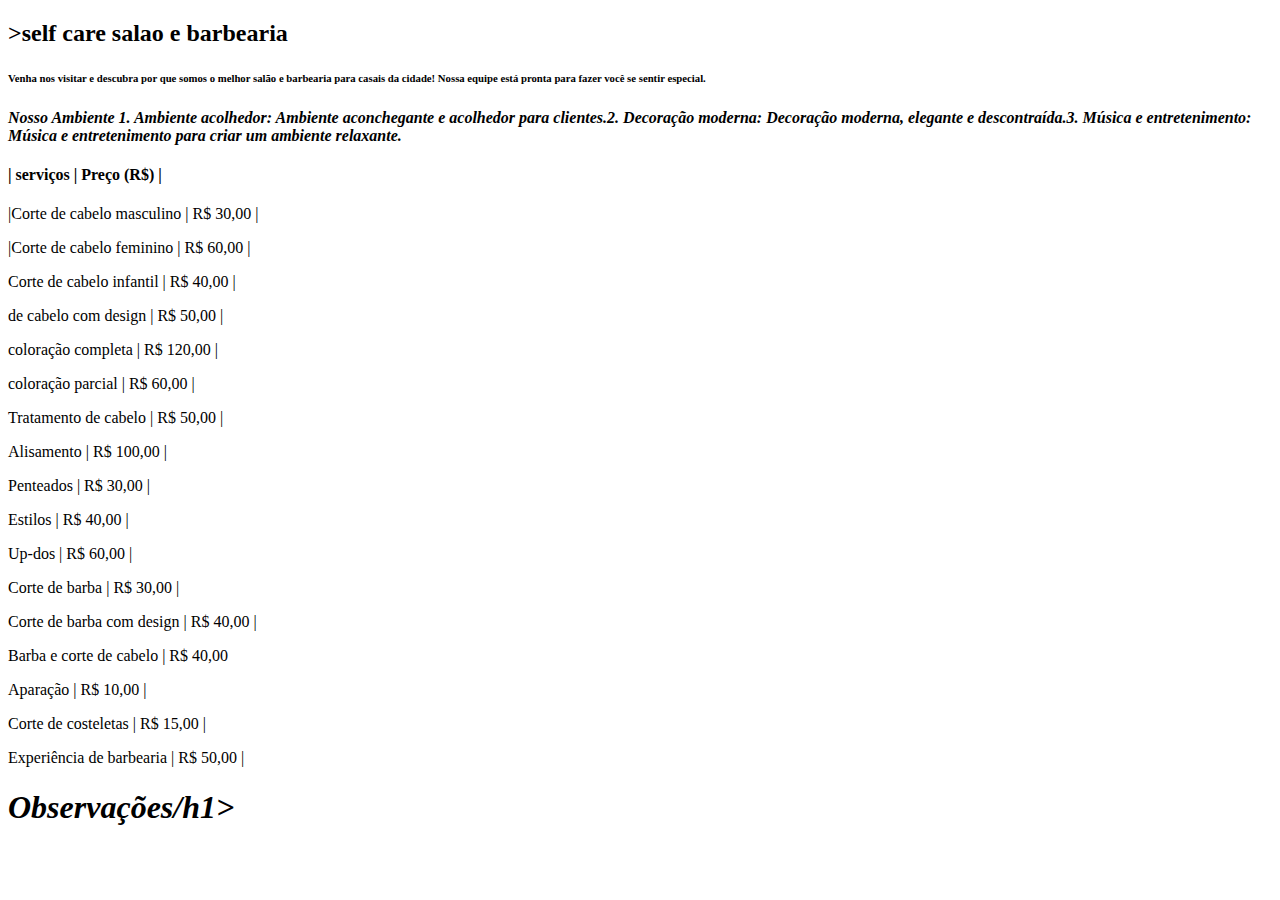
<file: index.html>
<!DOCTYPE html>
<html><head>
    <meta charset="UTF-8">
    <title>self care salao e barbearia</title>
</head>
<body>
  <h2>>self care salao e barbearia</h2>

  <H6>Venha nos visitar e descubra por que somos o melhor salão e barbearia para casais da cidade! Nossa equipe está pronta para fazer você se     sentir especial.
</H6>

<h4><i>Nosso Ambiente 1. Ambiente acolhedor: Ambiente aconchegante e acolhedor para clientes.2. Decoração moderna: Decoração moderna, elegante e descontraída.3. Música e entretenimento: Música e entretenimento para criar um ambiente relaxante.</i>

<h4><p><i></i> | serviços | Preço (R$) | </i></p></h4>
<p>|Corte de cabelo masculino | R$ 30,00 |</p>
<p>|Corte de cabelo feminino | R$ 60,00 |</p>
 <p>Corte de cabelo infantil | R$ 40,00 |</p>
 <p>de cabelo com design | R$ 50,00 |</p> 
 <p> coloração completa | R$ 120,00 |</p>
 <p> coloração parcial | R$ 60,00 |</p>
 <p>Tratamento de cabelo | R$ 50,00 |</p> 
 <p> Alisamento | R$ 100,00 |</p>
 <p> Penteados | R$ 30,00 |</p>
 <p>Estilos | R$ 40,00 |</p> 
 <p> Up-dos | R$ 60,00 |</p>
 <p> Corte de barba | R$ 30,00 |</p>
 <p> Corte de barba com design | R$ 40,00 |</p>
 <p> Barba e corte de cabelo | R$ 40,00 </p>
 <p> Aparação | R$ 10,00 |</p>
 <p>Corte de costeletas | R$ 15,00 |</p>
 <p>Experiência de barbearia | R$ 50,00 |</p>


<h1><i>Observações<i>/h1>
    <p></p>
</file>
